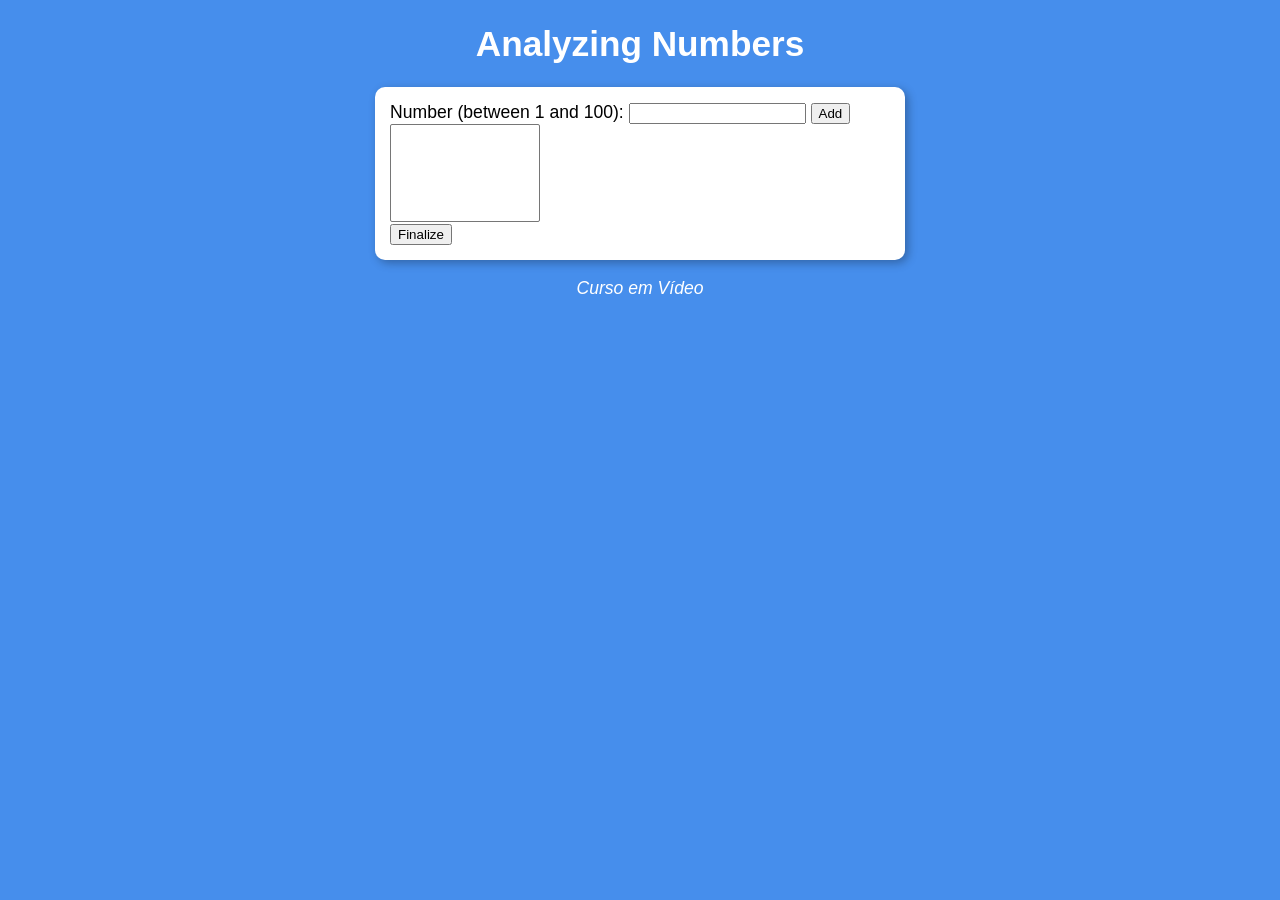
<file: New folder/index.html>
<!DOCTYPE html>
<html lang="en">
<head>
    <meta charset="UTF-8">
    <meta name="viewport" content="width=device-width, initial-scale=1.0">
    <title>Document</title>
    <link rel="stylesheet" href="style.css">
</head>
<body>
    <header>
        <h1>
            Analyzing Numbers
        </h1>
    </header>
    <section>
        <div>
            Number (between 1 and 100):
            <input type="number" name="anum" id="anum">
            <input type="button" value="Add" onclick="adding()">
            <br><select name="list" id="list" size="6"></select>
            <br><input type="button" value="Finalize" onclick="finalize()">
        </div>
        <div id="res">
        
        </div>
    </section>
    <footer>
        <p> <i class="fa-regular fa-copyright"></i> Curso em Vídeo</p>
    </footer>
    <script src="script.js"></script>
</body>
</html>
</file>
<file: New folder/style.css>
@charset "UTF-8";

body {
    background-color: rgb(70 , 142, 236);
    font-family: Arial, Helvetica, sans-serif;
    font-size: 1.1em;
}
header {
    color: white;
    text-align: center;
}
section {
    background-color: white;
    border-radius: 10px;
    padding: 15px;
    width: 500px;
    margin: auto;
    box-shadow: 3px 3px 10px rgba(0, 0, 0, 0.295);
}
select#list {
    width: 150px;
}
footer {
    color: white;
    text-align: center;
    font-style: italic;
}
</file>
